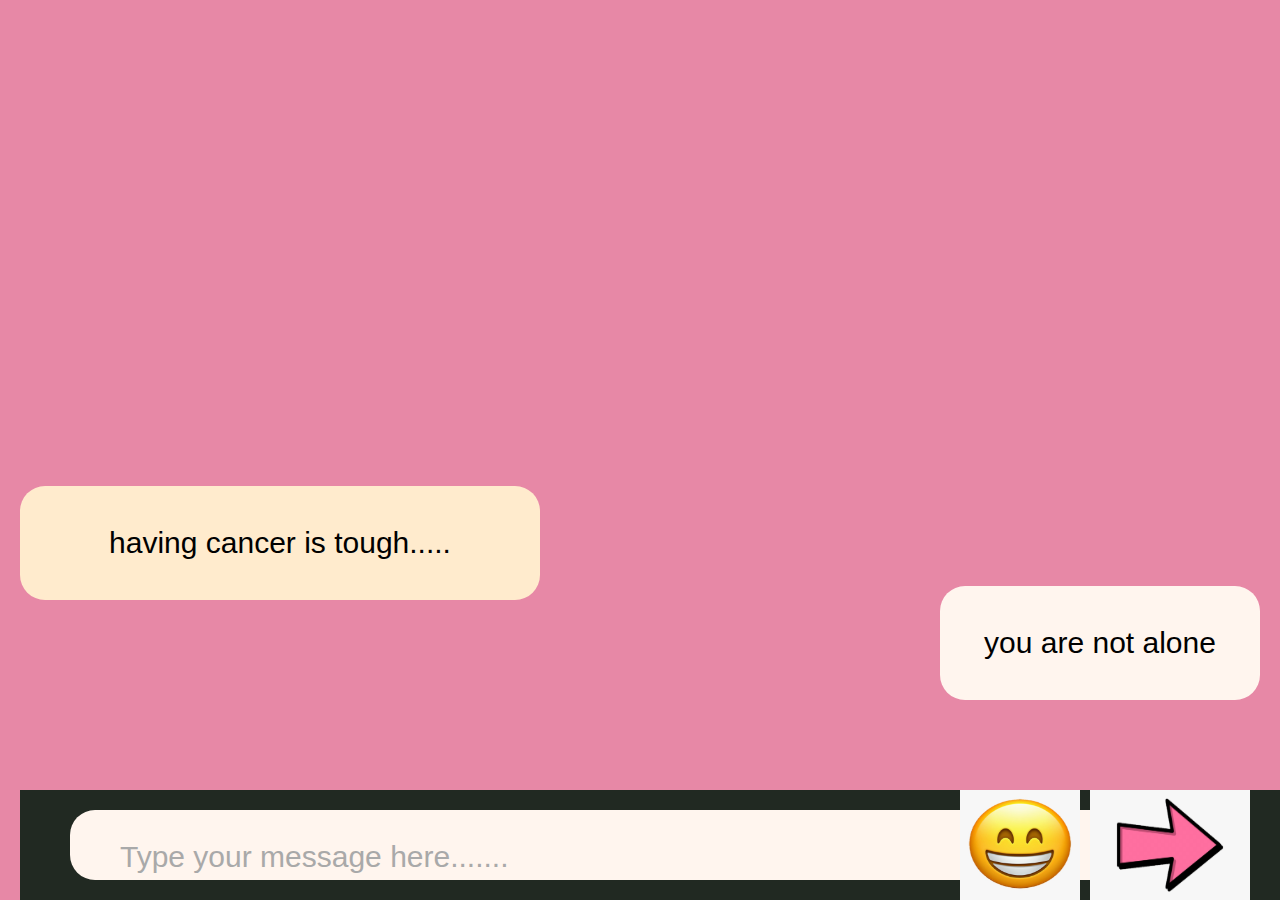
<file: Cancer/chat.html>
<!DOCTYPE html>
<html>
<head>
	<title>info</title>
	<link rel="stylesheet" type="text/css" href="assets/styles.css">
	<link rel="stylesheet" href="chat.css">
</head>
<body>
   <div id="mainContainer">

		<div id="topContainer">
			<div id="mainViewcontainer">
				<div id="mainContent">
					<div class = "bottom">
				            <div class="box">
				                <p class="tex">
				                    Type your message here.......
				                </p>
				            </div>
				            </div>
				        <div class= "side-nav">
				            <img src="assets/images/ar.png" style="height: 110px; width: 160px; position: absolute; bottom: 0px; right: 30px;">
				            <img src="assets/images/em.png" style="height: 110px; width: 120px; position: absolute; bottom: 0px; right: 200px;">

				             
				        </div>
				        <div class="msg1">
				            <p>
				                       having cancer is tough.....     
				            </p>
				        </div>
				        <div class="msg2">
				            <p>
				                you are not alone
				            </p>
				        </div>
                </div>
			</div>
	      
       </div>
   </div>
</body>
</html>
</file>
<file: Cancer/assets/styles.css>
html, body {
	padding: 0;
	margin: 0;
	height: 100%;
}

* {
	font-family: "Helvetica Neue", Helvetica, Arial, sans-serif;
	color: #black;
}
body{
    background-color: #CC4387;
    font-size: 14px;
    min-width: 720px;
}



#topContainer {
	min-height: 100%;
	width: 100%;
}

#navBarContainer {
	background-color: #000;
    width: 220px;
    height: 100vh;
    position: fixed;
    top: 0;
    left: 0;
}

.navBar {
    padding: 25px;
    display: flex;
    flex-direction: column;
    -ms-flex-direction: column;
}

.logo {
    margin-bottom: 15px;
}

.logo img {
    width: 32px;
}

.navBar .group {
    border-top: 1px solid #a0a0a0;
    padding: 10px 0;
}

.navItem {
    padding: 10px 0;
    font-size: 14px;
    font-weight: 700;
    display: block;
    letter-spacing: 1px;
    position: relative;
}

.navItemLink {
    color: #a0a0a0;
    text-decoration: none;
}

.navItemLink .icon {
    position: absolute;
    right: 0;
    top: 6px;
    width: 25px;
}
.navItemLink:hover{
    color: #fff;
    cursor: pointer;
}
#mainViewContainer {
    margin-left: 220px;
    padding-bottom: 90px;
    width: calc(100%-220px);
}

#mainContent {
    padding: 0 20px;
}

.bigHeading h1{
    text-align: center;
    color: white;
    margin-left: 400px;
}
</file>
<file: Cancer/chat.css>
body{
    background-color: rgb(231,136,166);
    margin: 0px;
    padding: 0px;

}

.bottom
{
    position: absolute;
    padding: 0px;
    margin: 0px;
    bottom: 0px;
    height: 110px;
    width: 100%;
    background-color: rgb(33, 41, 34);

}
.box
{
    position: absolute;
    left: 50px;
    top:20px;
    height: 70px;
    width: 1100px;
    background-color: seashell;
    border-radius: 25px;
}
.tex{
    font-size: 30px;
    text-align: left;
    padding-left: 50px;
    color: darkgray;
}

.msg1
{
    position: absolute;
    left:20px;
    bottom: 300px;
    background-color: blanchedalmond;
    border-radius: 25px;
    text-align: center;
    color: black;
    padding: 10px;
    font-size: 30px;
    width: 500px;
    
}

.msg2
{
    position: absolute;
    right:20px;
    bottom: 200px;
    background-color: seashell;
    border-radius: 25px;
    text-align: center;
    color: black;
    width: 300px;
    padding: 10px;
    font-size: 30px;

}
</file>
